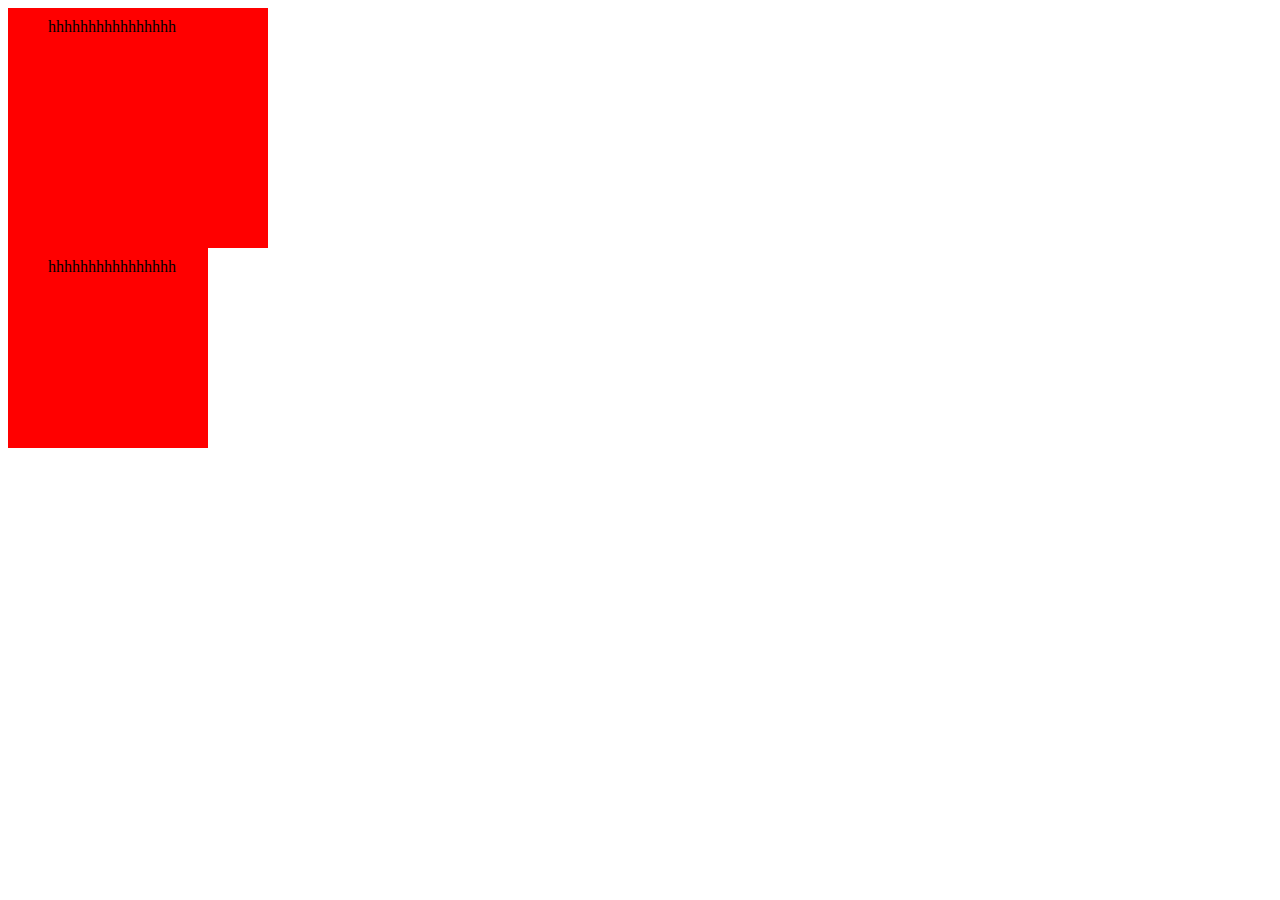
<file: 盒模型.html>
<!DOCTYPE html>
<html lang="en">
<head>
    <meta charset="UTF-8">
    <meta name="viewport" content="width=device-width, initial-scale=1.0">
    <meta http-equiv="X-UA-Compatible" content="ie=edge">
    <title>Document</title>
    <style>
    #div1{
        height: 200px;
        width: 200px;
        background: red ;
        padding: 10px 20px 30px 40px;
    }
    #div2{
        height: 200px;
        width: 200px;
        background: red ;
        padding: 10px 20px 30px 40px;
        box-sizing: border-box;
    }
    </style>
</head>
<body>
    <div id="div1">
        hhhhhhhhhhhhhhhh
    </div>
    <div id="div2" >
        hhhhhhhhhhhhhhhh
    </div>
</body>
</html>
</file>
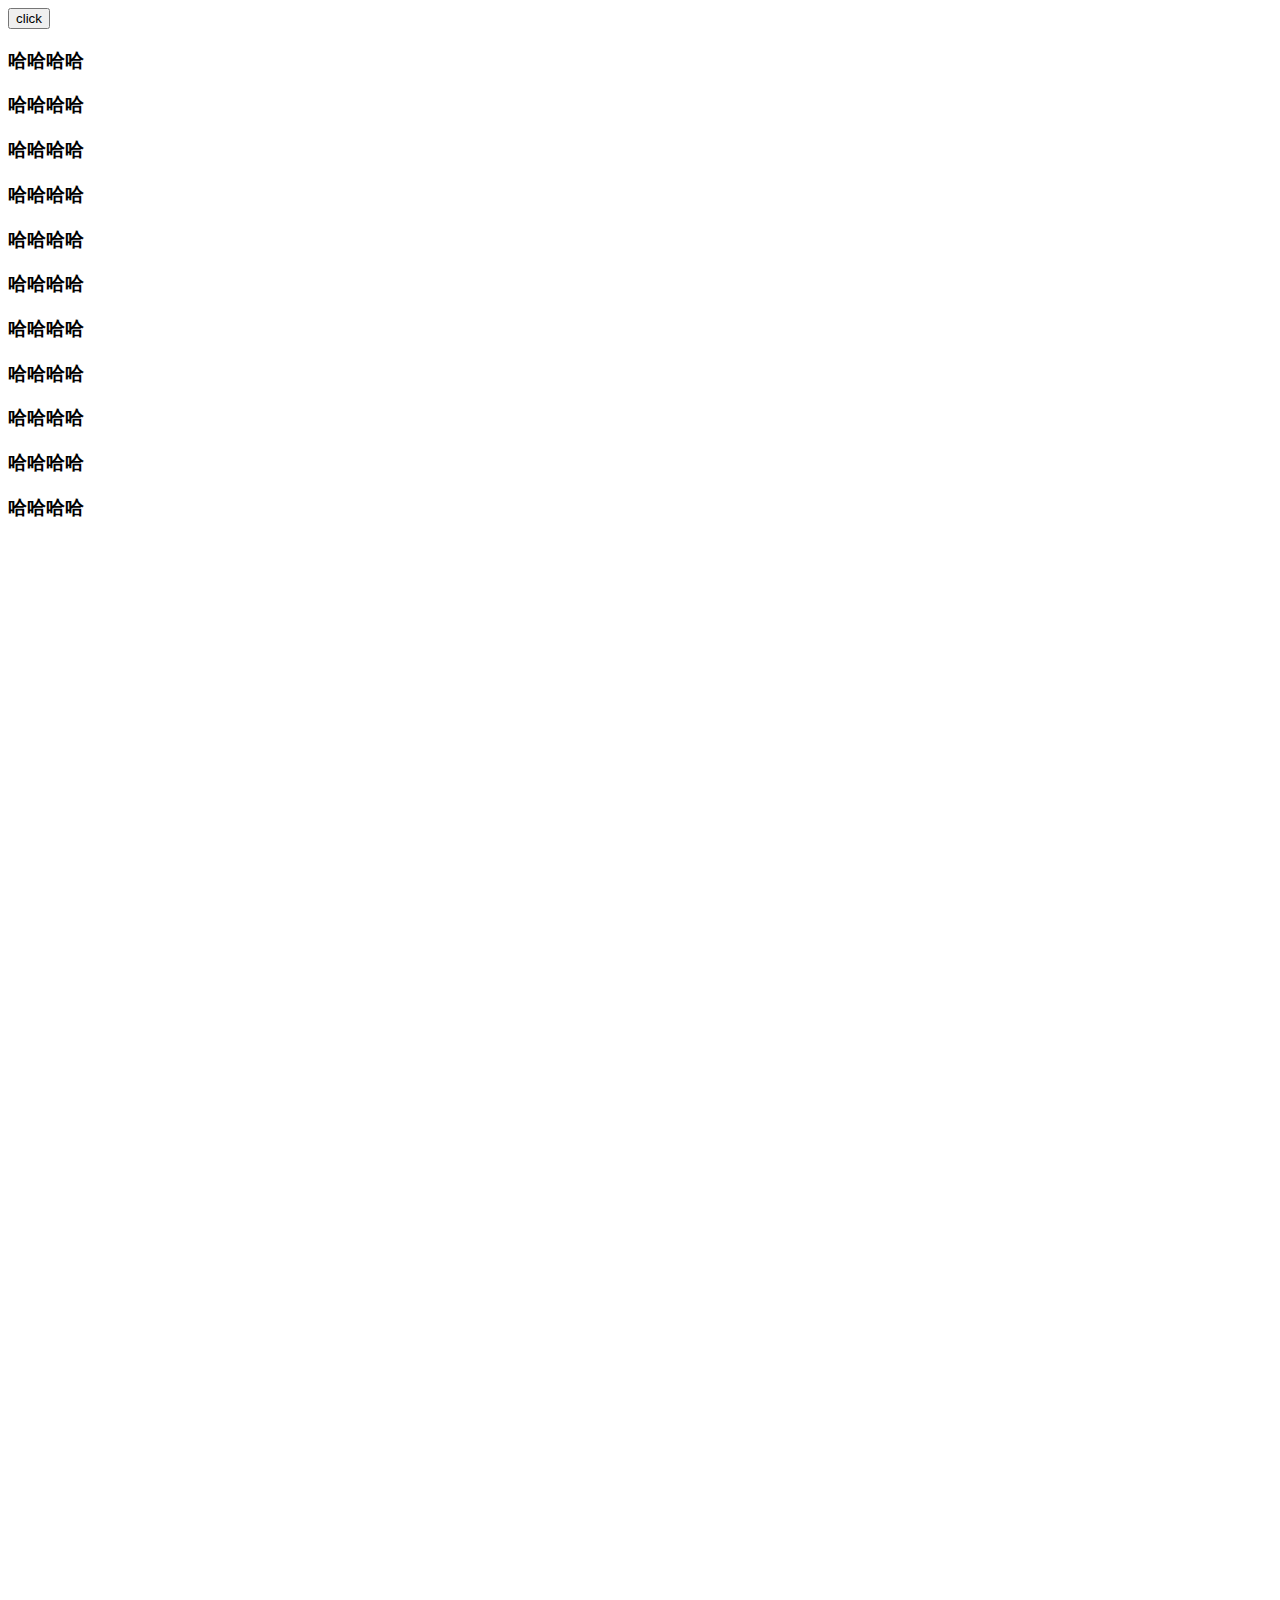
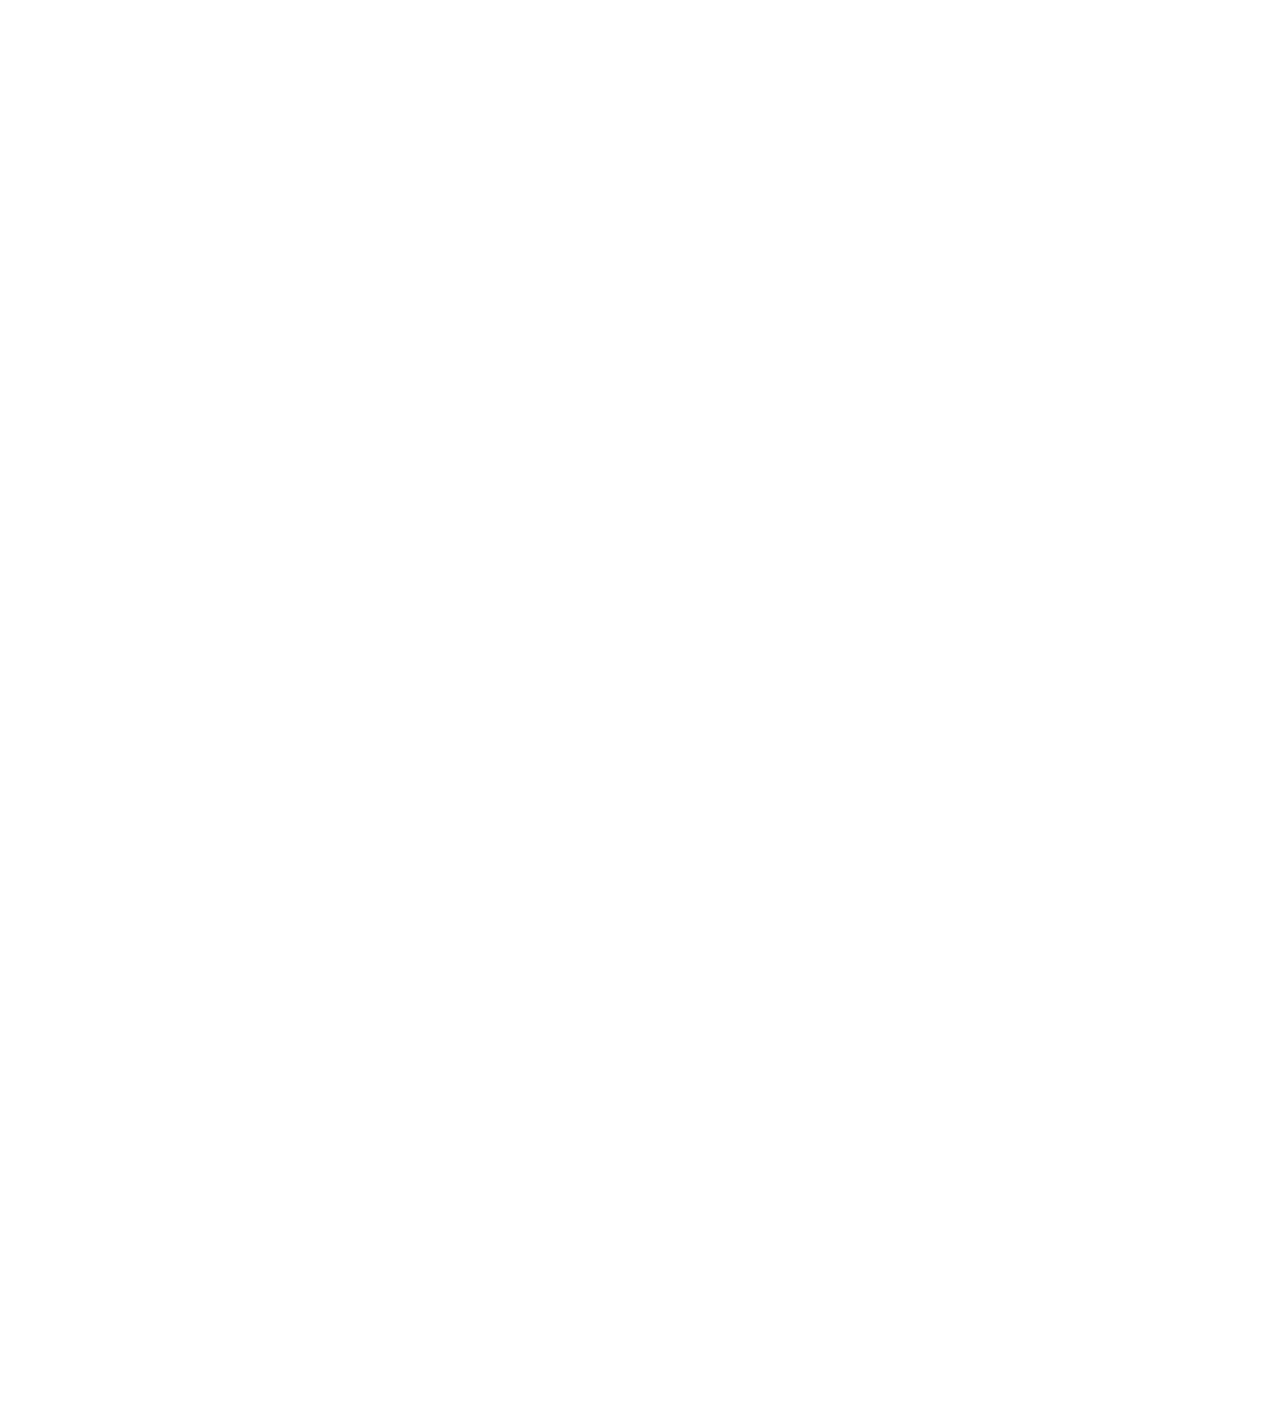
<file: js/window.html>
<!DOCTYPE html>
<html lang="en">
<head>
    <meta charset="UTF-8">
    <meta name="viewport" content="width=device-width, initial-scale=1.0">
    <meta http-equiv="X-UA-Compatible" content="ie=edge">
    <title>Document</title>
</head>
<body style="height: 3000px;">
    <button id="btn">click</button>
    <h3> 哈哈哈哈</h3>
    <h3> 哈哈哈哈</h3>
    <h3> 哈哈哈哈</h3>
    <h3> 哈哈哈哈</h3>
    <h3> 哈哈哈哈</h3>
    <h3> 哈哈哈哈</h3>
    <h3> 哈哈哈哈</h3>
    <h3> 哈哈哈哈</h3>
    <h3> 哈哈哈哈</h3>
    <h3> 哈哈哈哈</h3>
    <h3> 哈哈哈哈</h3>
    <script>
    
    
    var oBtn = document.getElementById ("btn");
    oBtn.onclick = function(){
        var x = 0;
        var timer = setInterval(function(){
            if (x = 500){
                clearInterval(timer);
            }
            x += 20
            window.scrollTo(0,x);
        }, 100)
    }
    
    
    
    
    
    
    
    </script>
</body>
</html>
</file>
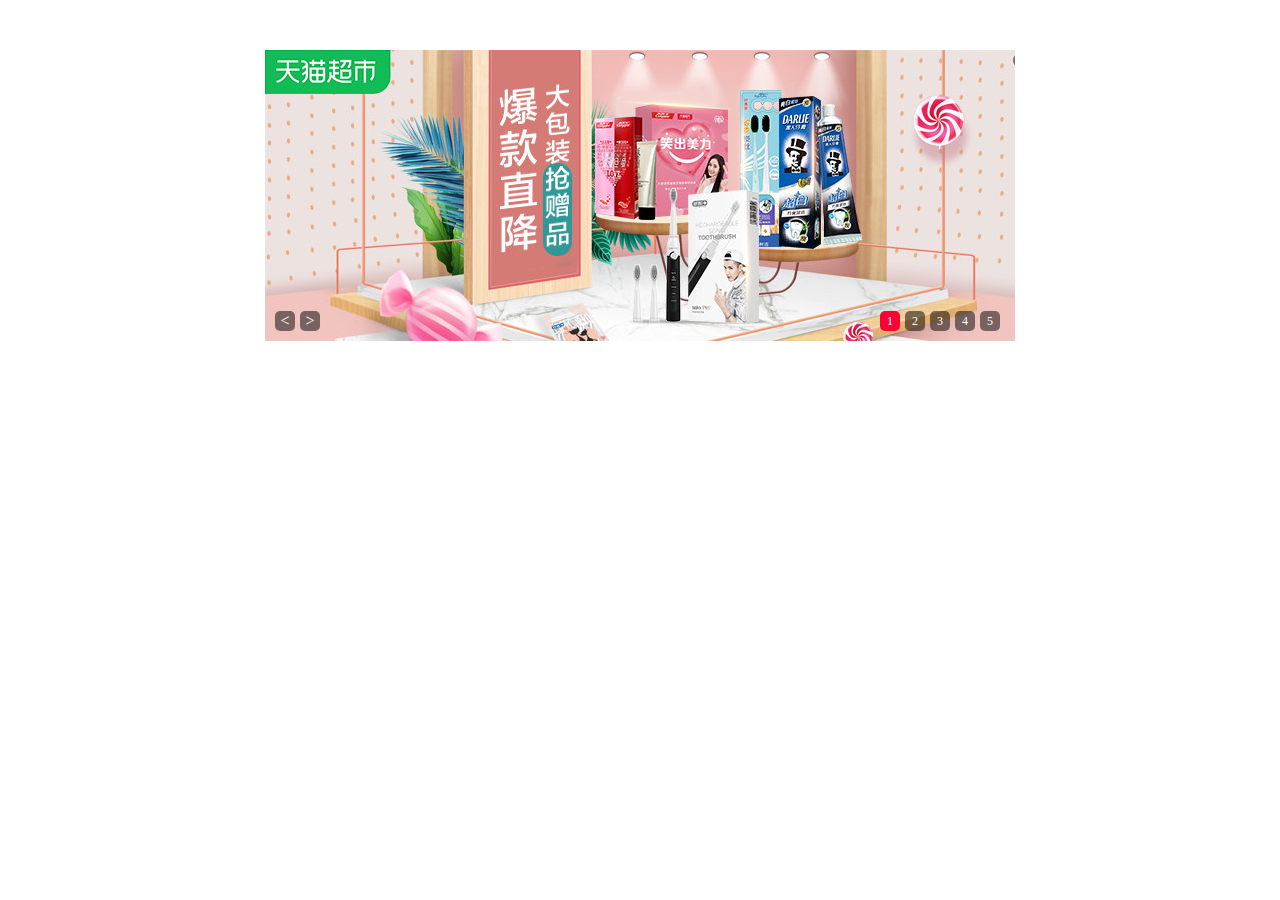
<file: js/轮播图1.html>
<!DOCTYPE html>
<html lang="en">

<head>
    <meta charset="UTF-8">
    <meta name="viewport" content="width=device-width, initial-scale=1.0">
    <meta http-equiv="X-UA-Compatible" content="ie=edge">
    <title>Document</title>
    <style>
        * {
            margin: 0;
            padding: 0;
        }

        ul {
            list-style: none;
        }

        #container {
            width: 750px;
            margin: 50px auto;
            position: relative;
            background: red;
        }

        .img-box li {
            display: none;
        }

        .img-box img {
            display: block;
        }

        .img-box .selected {
            display: block;
        }

        .btn-box {
            position: absolute;
            right: 10px;
            bottom: 10px;
        }

        .btn-box li {
            float: left;
            width: 20px;
            height: 20px;
            background: rgba(0, 0, 0, 0.5);
            color: #fff;
            margin-right: 5px;
            text-align: center;
            line-height: 20px;
            border-radius: 5px;
            font-size: 12px;
            cursor: pointer;
        }

        .btn-box .active {
            background: #ff0036;
        }

        .arrow-box {
            position: absolute;
            left: 10px;
            bottom: 10px;
        }

        .arrow-box li {
            width: 20px;
            height: 20px;
            float: left;
            background: rgba(0, 0, 0, 0.5);
            color: #fff;
            text-align: center;
            line-height: 20px;
            margin-right: 5px;
            border-radius: 5px;
            cursor: pointer;
        }
    </style>
</head>

<body>
    <div id="container">
        <ul class="img-box">
            <li class="selected">
                <img src="../js/img/1.jpg" alt="">
            </li>
            <li>
                <img src="../js/img/2.jpg" alt="">
            </li>
            <li>
                <img src="../js/img/3.jpg" alt="">
            </li>
            <li>
                <img src="../js/img/4.jpg" alt="">
            </li>
            <li>
                <img src="../js/img/5.jpg" alt="">
            </li>

        </ul>
        <ul class="btn-box">
            <li class="active">1</li>
            <li>2</li>
            <li>3</li>
            <li>4</li>
            <li>5</li>
        </ul>
        <ul class="arrow-box">
            <li id="prew-btn">&lt;</li>
            <li id="next-btn">&gt;</li>
        </ul>

    </div>
    <script>
        var container = document.getElementById("container")
        var btnBox = document.getElementsByClassName('btn-box')[0];
        var aBtn = btnBox.getElementsByTagName('li');
        var imgBox = document.getElementsByClassName('img-box')[0];
        var aImg = imgBox.getElementsByTagName('li');
        var oNext = document.getElementById('next-btn');
        var oPrew = document.getElementById("prew-btn");
        var iNow = 0;


        for (var i = 0; i < aBtn.length; i++) {
            aBtn[i].index = i;
            aBtn[i].onclick = function () {
                change(this.index);
                iNow = this.index;
            }
        }
        oNext.onclick = function () {
            iNow++;
            if (iNow > aBtn.length - 1) {
                iNow = 0;
            }
            change(iNow);
        }
        oPrew.onclick = function () {
            iNow--;
            if (iNow < 0) {
                iNow = aBtn.length - 1
            }
            change(iNow);
        }

        function change(inx) {
            for (var i = 0; i < aBtn.length; i++) {
                aBtn[i].className = "";
                aImg[i].className = "";
            }
            aBtn[iNow].className = "active";
            aImg[iNow].className = "selected";
        }
        var timer = setInterval(function () {
            oNext.onclick()
        }, 1000)
        container.onmouseover = function () {
            clearInterval(timer);
        }
        container.onmouseout = function () {
            timer = setInterval(function () {
                oNext.onclick()
            }, 1000)
        }




    </script>

</body>

</html>
</file>
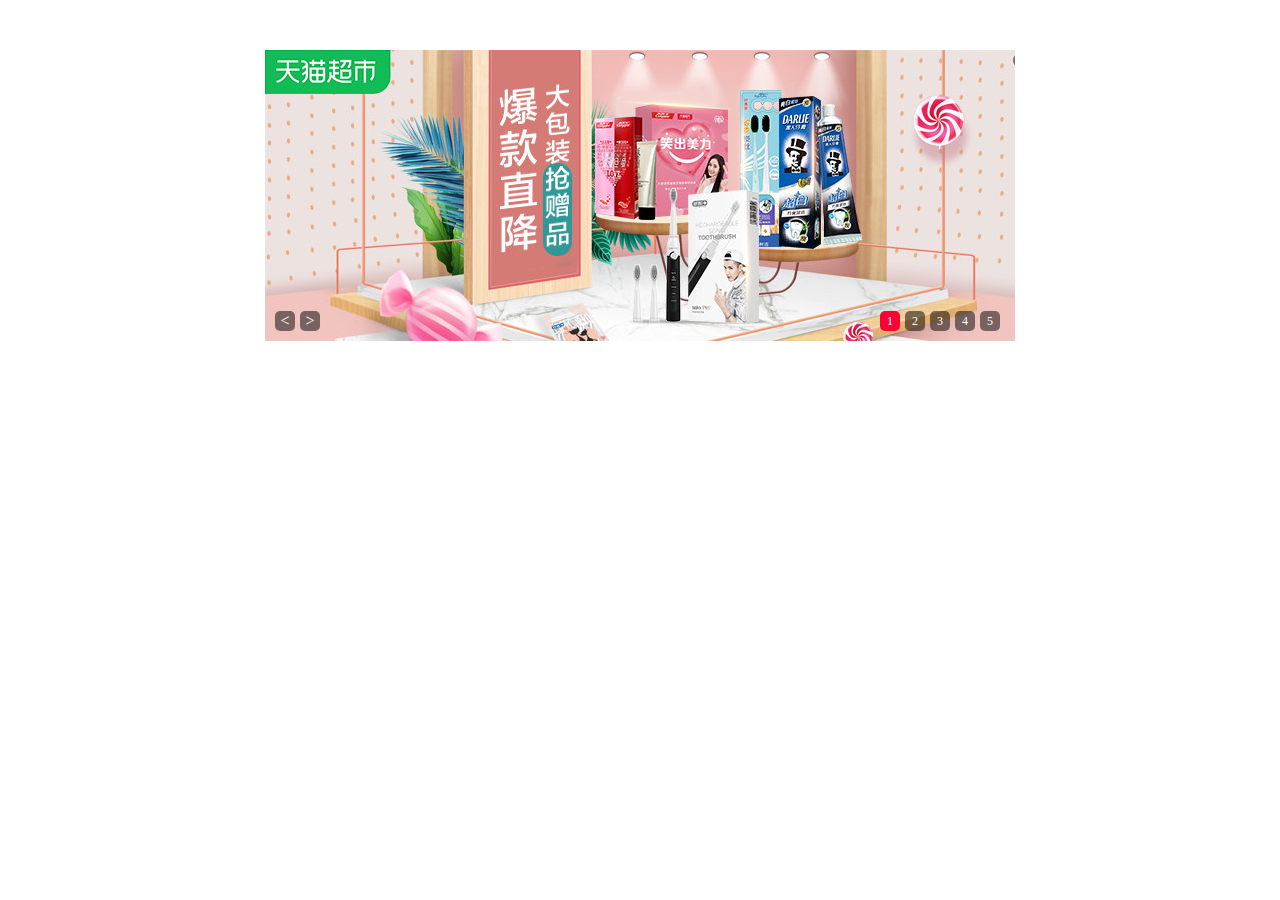
<file: js/轮播图2.html>
<!DOCTYPE html>
<html lang="en">

<head>
    <meta charset="UTF-8">
    <meta name="viewport" content="width=device-width, initial-scale=1.0">
    <meta http-equiv="X-UA-Compatible" content="ie=edge">
    <title>Document</title>
    <style>
        * {
            margin: 0;
            padding: 0;
        }

        ul {
            list-style: none;
        }

        #container {
            width: 750px;
            margin: 50px auto;
            position: relative;
            height: 291px;
            overflow: hidden;
        }

        .img-box {
            width: 4000px;
            transition: left 1s linear;
            position: absolute;
            left: 0px;
            top: 0px;
        }

        .img-box li {
            float: left;
            width: 750px;
        }

        .img-box img {
            display: block;
        }

        .img-box .selected {
            display: block;
        }

        .btn-box {
            position: absolute;
            right: 10px;
            bottom: 10px;
        }

        .btn-box li {
            float: left;
            width: 20px;
            height: 20px;
            background: rgba(0, 0, 0, 0.5);
            color: #fff;
            margin-right: 5px;
            text-align: center;
            line-height: 20px;
            border-radius: 5px;
            font-size: 12px;
            cursor: pointer;
        }

        .btn-box .active {
            background: #ff0036;
        }

        .arrow-box {
            position: absolute;
            left: 10px;
            bottom: 10px;
        }

        .arrow-box li {
            width: 20px;
            height: 20px;
            float: left;
            background: rgba(0, 0, 0, 0.5);
            color: #fff;
            text-align: center;
            line-height: 20px;
            margin-right: 5px;
            border-radius: 5px;
            cursor: pointer;
        }

        .btn-box .active {
            background: #ff0036;
        }
    </style>

</head>

<body>
    <div id="container">
        <ul class="img-box">
            <li class="selected">
                <img src="../js/img/1.jpg" alt="">
            </li>
            <li>
                <img src="../js/img/2.jpg" alt="">
            </li>
            <li>
                <img src="../js/img/3.jpg" alt="">
            </li>
            <li>
                <img src="../js/img/4.jpg" alt="">
            </li>
            <li>
                <img src="../js/img/5.jpg" alt="">
            </li>

        </ul>
        <ul class="btn-box">
            <li class="active">1</li>
            <li>2</li>
            <li>3</li>
            <li>4</li>
            <li>5</li>
        </ul>
        <ul class="arrow-box">
            <li id="prew-btn">&lt;</li>
            <li id="next-btn">&gt;</li>
        </ul>

    </div>
    <script>
        var container = document.getElementById("container")
        var btnBox = document.getElementsByClassName('btn-box')[0];
        var aBtn = btnBox.getElementsByTagName('li');
        var imgBox = document.getElementsByClassName('img-box')[0];
        var aImg = imgBox.getElementsByTagName('li');
        var oNext = document.getElementById('next-btn');
        var oPrew = document.getElementById("prew-btn");
        var iNow = 0;




        for (var i = 0; i < aBtn.length; i++) {
            aBtn[i].index = i;
            aBtn[i].onclick = function () {
                for (var j = 0; j < aBtn.length; j++) {
                    aBtn[j].className = "";j
                }

                this.className = "active";
                imgBox.style.left = -this.index * 750 + "px";
            }
        }
        oNext.onclick = function(){
            iNow++;
            if (iNow > aBtn.length - 1) {
                iNow = 0;
            }
            for (var j = 0; j < aBtn.length; j++) {
                    aBtn[j].className = "";j
                }
            aBtn[iNow].className = "active";
            imgBox.style.left = -iNow * 750 + "px";
        }
        oPrew.onclick = function (){
            iNow--;
            if (iNow < 0) {
                iNow = aBtn.length - 1
            }
            for (var j = 0; j < aBtn.length; j++) {
                    aBtn[j].className = "";j
                }
            aBtn[iNow].className = "active";
            imgBox.style.left = -iNow * 750 + "px";
        }
        // var timer = setInterval(function () {
        //     oNext.onclick()
        // }, 1000)
        // container.onmouseover = function () {
        //     clearInterval(timer);
        // }
        // container.onmouseout = function () {
        //     timer = setInterval(function () {
        //         oNext.onclick()
        //     }, 1000)
        // }








    </script>
</body>

</html>
</file>
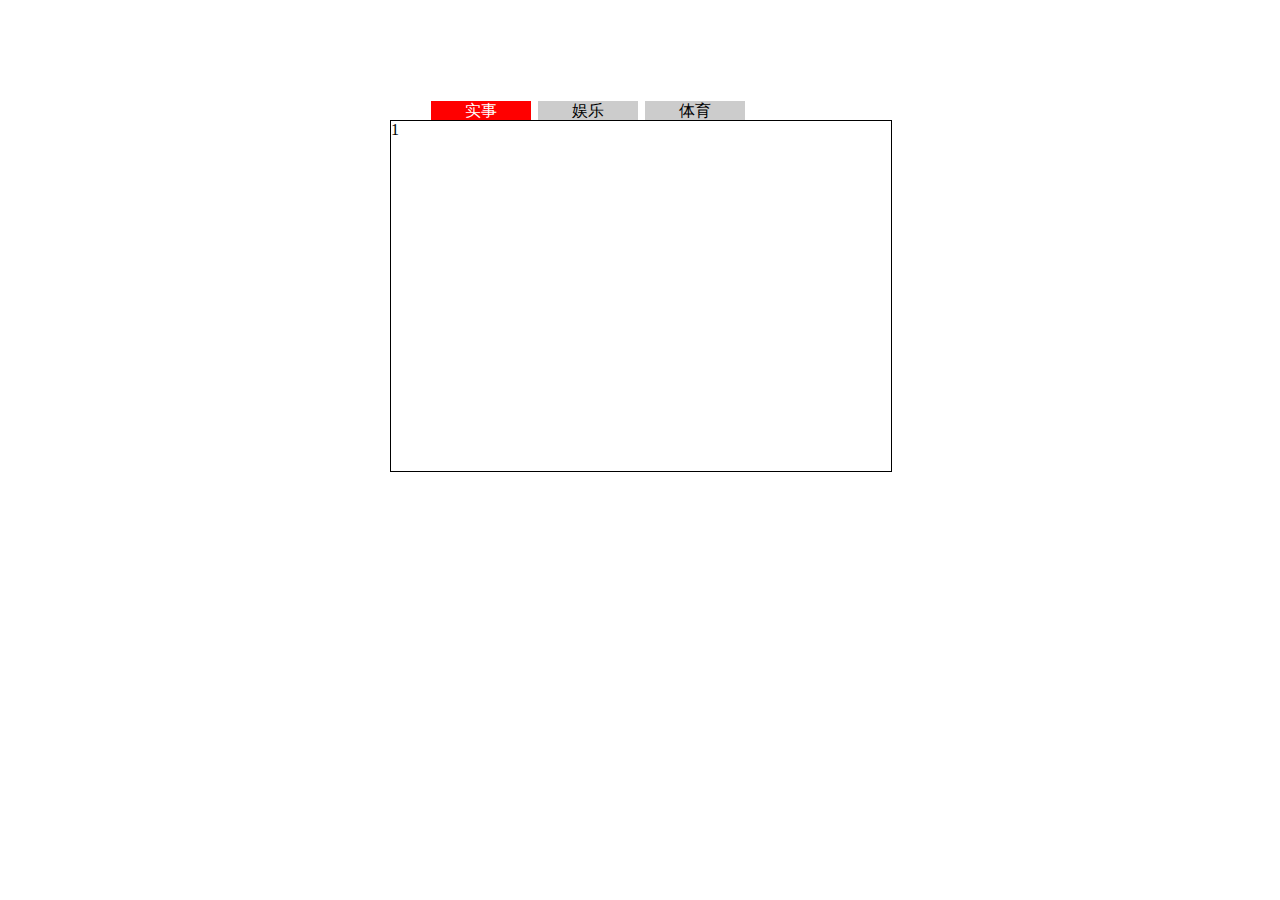
<file: js/选项卡.html>
<!DOCTYPE html>
<html lang="en">

<head>
    <meta charset="UTF-8">
    <meta name="viewport" content="width=device-width, initial-scale=1.0">
    <meta http-equiv="X-UA-Compatible" content="ie=edge">
    <title>Document</title>
    <style>
        #wrapper {
            width: 500px;
            margin: 100px auto;
        }

        #header {
            line-height: 20px;
            width: 500px;
            list-style: none;
            text-align: center;
            height: 20px;
            margin: 0;
            overflow: hidden;
        }

        #header li {
            float: left;
            width: 100px;
            height: 20px;
            background-color: #ccc;
            border: 1px solid #ffff;
            margin-right: 5px;
        }

        #header .content {
            background-color: red;
            color: #ffff;
        }

        #footer div {
            width: 500px;
            height: 350px;
            border: 1px solid #000000;
            padding: 0;
            margin-top: 0;
            display: none;
        }

        #footer .footer-body {
            display: block;
        }
    </style>
</head>

<body>
    <div id="wrapper">
        
        <ul id="header">
            <li class="content">实事</li>
            <li>娱乐</li>
            <li>体育</li>
        </ul>
        <div id="footer">
            <div class="footer-body">1</div>
            <div>2</div>
            <div>3</div>
        </div>
    </div>
    <script>

        var oheader = document.getElementById("header");
        var aLi = oheader.getElementsByTagName("li");
        var ofooter = document.getElementById("footer");
        var aDiv = ofooter.getElementsByTagName("div");
        for (var i = 0; i < aLi.length; i++) {
            aLi[i].index = i;
            aLi[i].onclick = function () {
                for (var j = 0; j < aLi.length; j++) {
                    aLi[j].className = "";
                    aDiv[j].className = "";
                }
                this.className = "content";
                aDiv[this.index].className = "footer-body";
            }
        }





    </script>
</body>

</html>
</file>
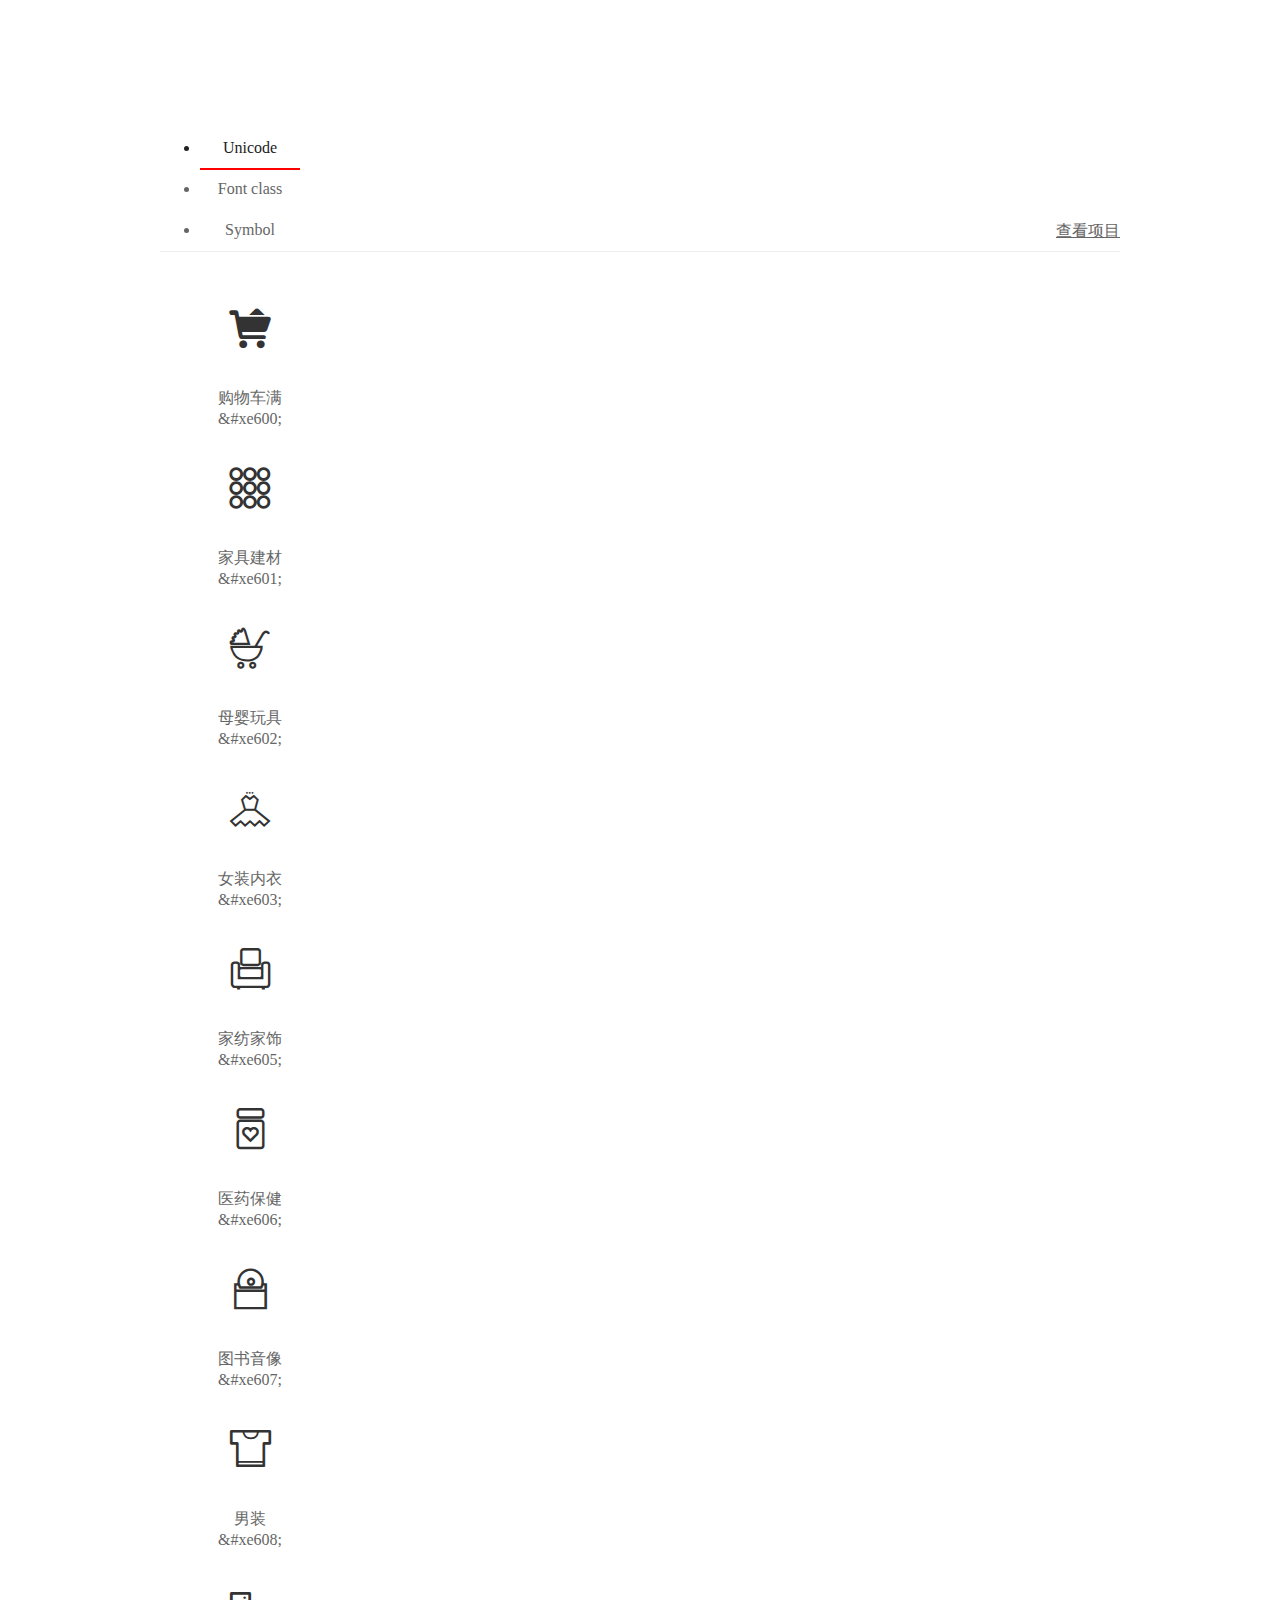
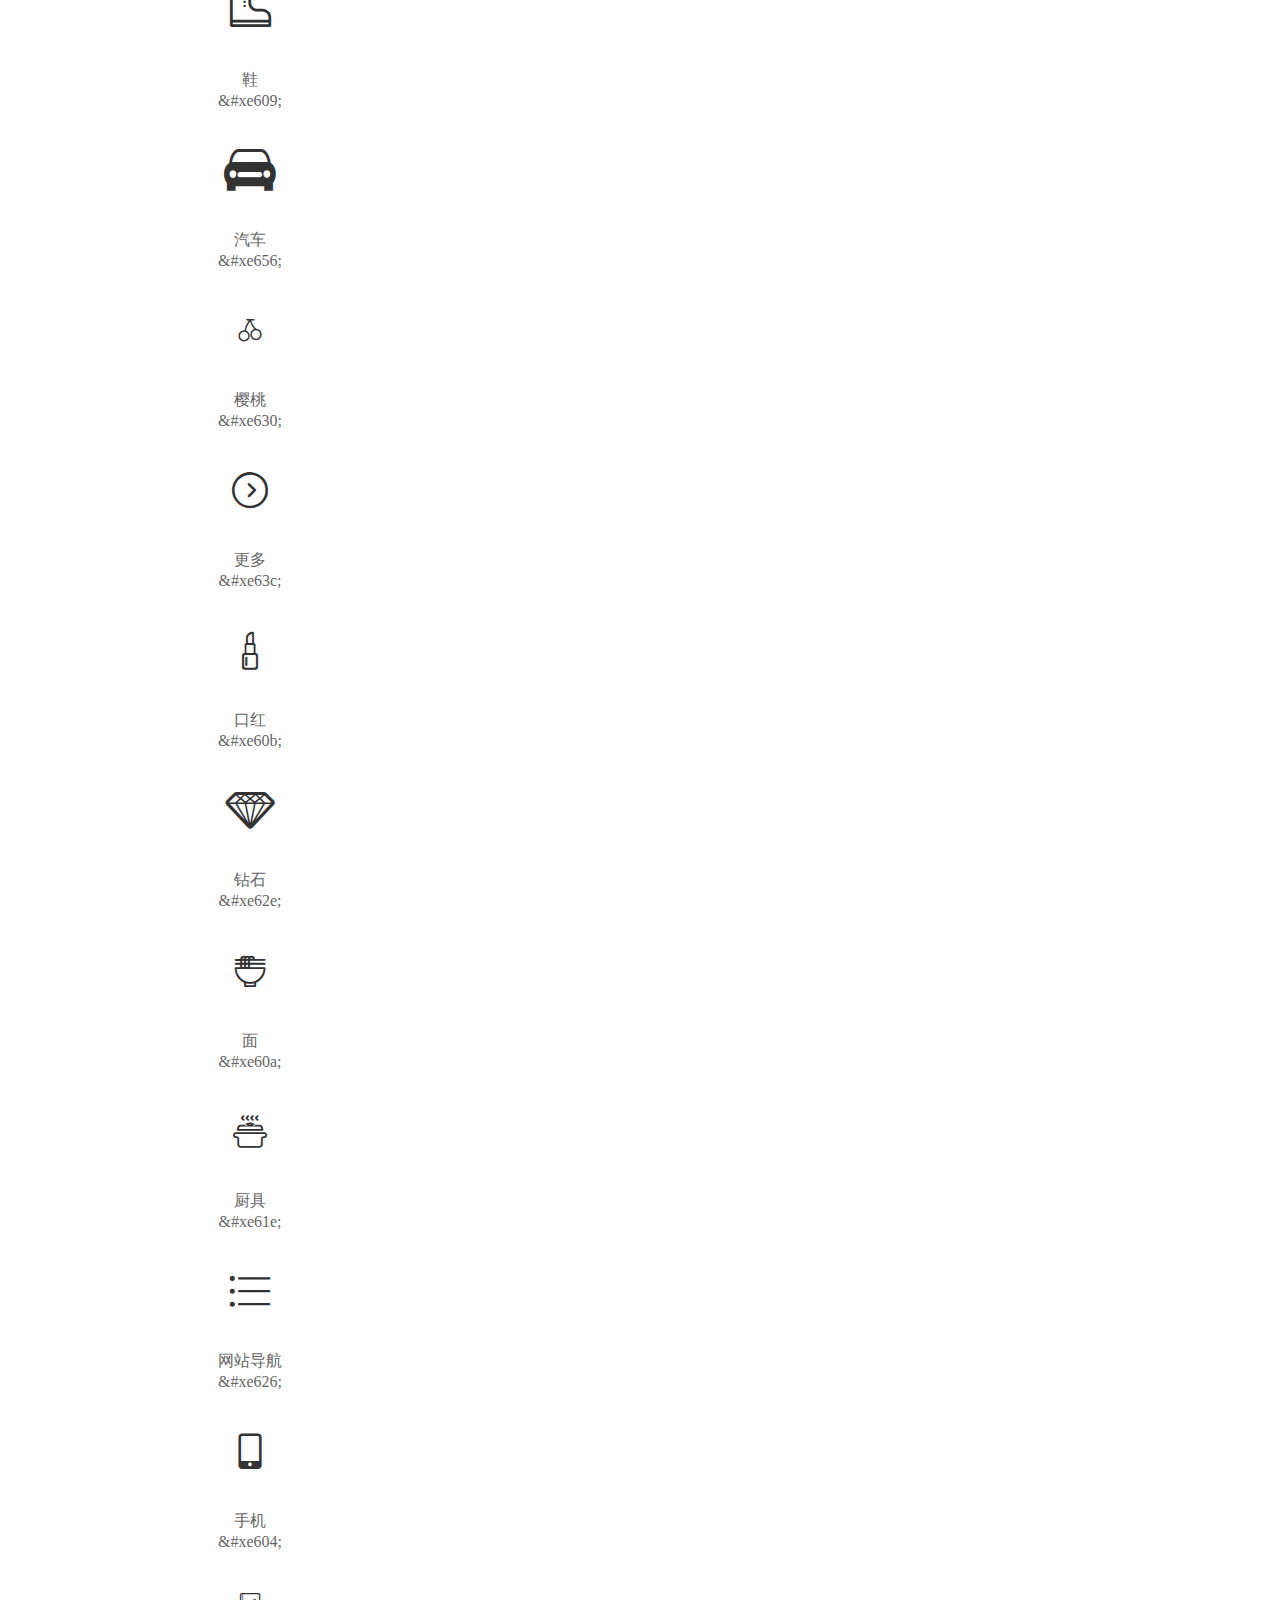
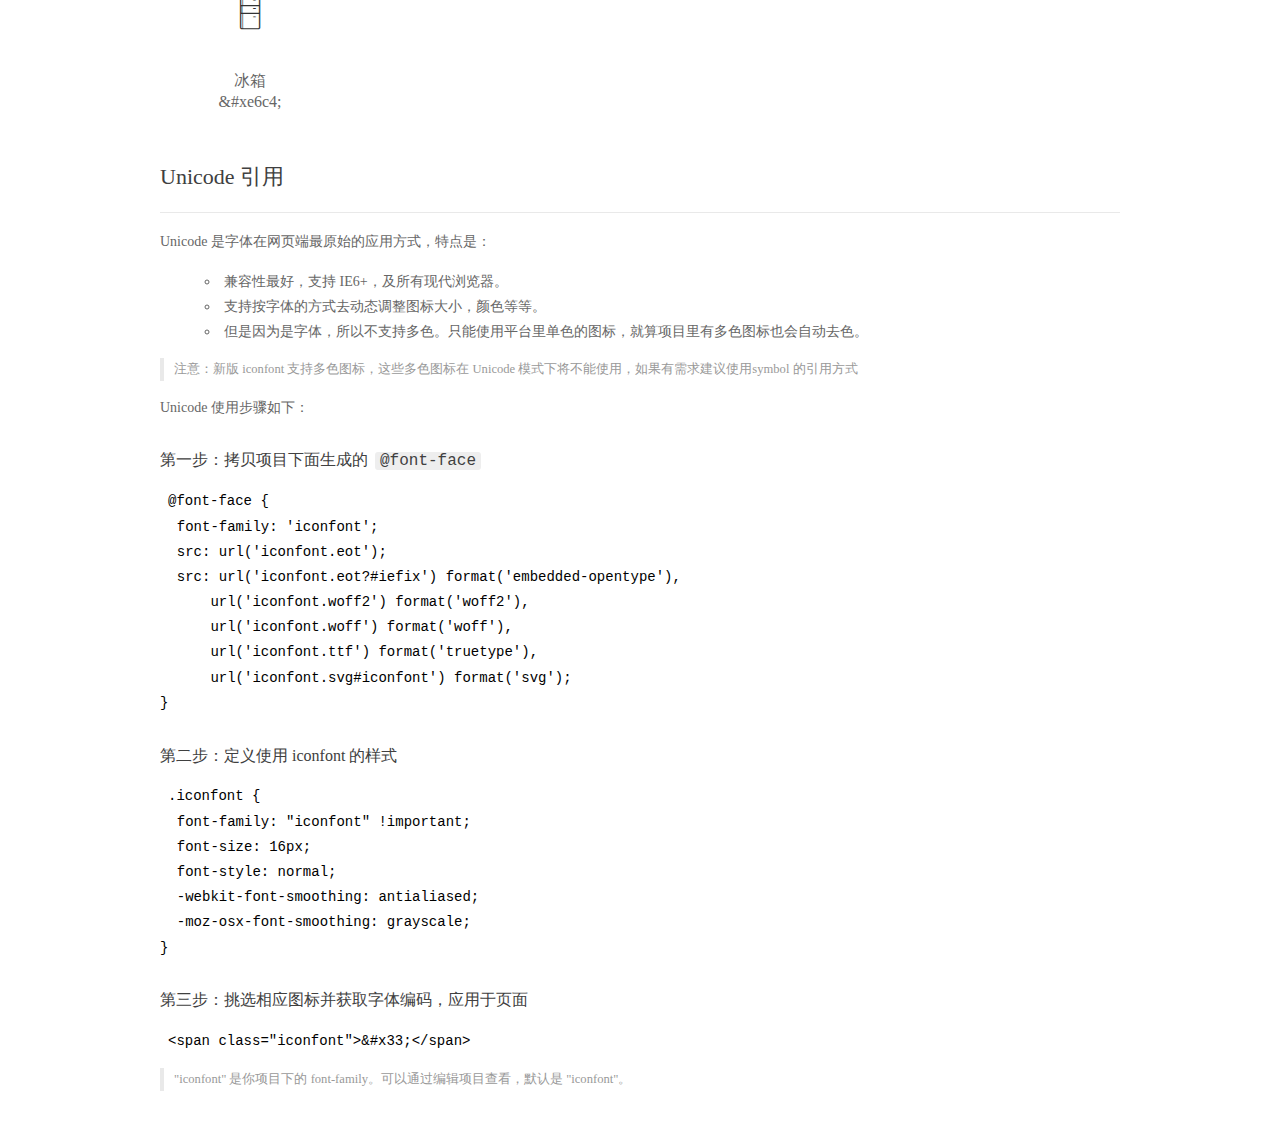
<file: 天猫/font/demo_index.html>
<!DOCTYPE html>
<html>
<head>
  <meta charset="utf-8"/>
  <title>IconFont Demo</title>
  <link rel="shortcut icon" href="https://gtms04.alicdn.com/tps/i4/TB1_oz6GVXXXXaFXpXXJDFnIXXX-64-64.ico" type="image/x-icon"/>
  <link rel="stylesheet" href="https://g.alicdn.com/thx/cube/1.3.2/cube.min.css">
  <link rel="stylesheet" href="demo.css">
  <link rel="stylesheet" href="iconfont.css">
  <script src="iconfont.js"></script>
  <!-- jQuery -->
  <script src="https://a1.alicdn.com/oss/uploads/2018/12/26/7bfddb60-08e8-11e9-9b04-53e73bb6408b.js"></script>
  <!-- 代码高亮 -->
  <script src="https://a1.alicdn.com/oss/uploads/2018/12/26/a3f714d0-08e6-11e9-8a15-ebf944d7534c.js"></script>
</head>
<body>
  <div class="main">
    <h1 class="logo"><a href="https://www.iconfont.cn/" title="iconfont 首页" target="_blank">&#xe86b;</a></h1>
    <div class="nav-tabs">
      <ul id="tabs" class="dib-box">
        <li class="dib active"><span>Unicode</span></li>
        <li class="dib"><span>Font class</span></li>
        <li class="dib"><span>Symbol</span></li>
      </ul>
      
      <a href="https://www.iconfont.cn/manage/index?manage_type=myprojects&projectId=1599052" target="_blank" class="nav-more">查看项目</a>
      
    </div>
    <div class="tab-container">
      <div class="content unicode" style="display: block;">
          <ul class="icon_lists dib-box">
          
            <li class="dib">
              <span class="icon iconfont">&#xe600;</span>
                <div class="name">购物车满</div>
                <div class="code-name">&amp;#xe600;</div>
              </li>
          
            <li class="dib">
              <span class="icon iconfont">&#xe601;</span>
                <div class="name">家具建材</div>
                <div class="code-name">&amp;#xe601;</div>
              </li>
          
            <li class="dib">
              <span class="icon iconfont">&#xe602;</span>
                <div class="name">母婴玩具</div>
                <div class="code-name">&amp;#xe602;</div>
              </li>
          
            <li class="dib">
              <span class="icon iconfont">&#xe603;</span>
                <div class="name">女装内衣</div>
                <div class="code-name">&amp;#xe603;</div>
              </li>
          
            <li class="dib">
              <span class="icon iconfont">&#xe605;</span>
                <div class="name">家纺家饰</div>
                <div class="code-name">&amp;#xe605;</div>
              </li>
          
            <li class="dib">
              <span class="icon iconfont">&#xe606;</span>
                <div class="name">医药保健</div>
                <div class="code-name">&amp;#xe606;</div>
              </li>
          
            <li class="dib">
              <span class="icon iconfont">&#xe607;</span>
                <div class="name">图书音像</div>
                <div class="code-name">&amp;#xe607;</div>
              </li>
          
            <li class="dib">
              <span class="icon iconfont">&#xe608;</span>
                <div class="name">男装</div>
                <div class="code-name">&amp;#xe608;</div>
              </li>
          
            <li class="dib">
              <span class="icon iconfont">&#xe609;</span>
                <div class="name">鞋</div>
                <div class="code-name">&amp;#xe609;</div>
              </li>
          
            <li class="dib">
              <span class="icon iconfont">&#xe656;</span>
                <div class="name">汽车</div>
                <div class="code-name">&amp;#xe656;</div>
              </li>
          
            <li class="dib">
              <span class="icon iconfont">&#xe630;</span>
                <div class="name">樱桃</div>
                <div class="code-name">&amp;#xe630;</div>
              </li>
          
            <li class="dib">
              <span class="icon iconfont">&#xe63c;</span>
                <div class="name">更多</div>
                <div class="code-name">&amp;#xe63c;</div>
              </li>
          
            <li class="dib">
              <span class="icon iconfont">&#xe60b;</span>
                <div class="name">口红</div>
                <div class="code-name">&amp;#xe60b;</div>
              </li>
          
            <li class="dib">
              <span class="icon iconfont">&#xe62e;</span>
                <div class="name">钻石</div>
                <div class="code-name">&amp;#xe62e;</div>
              </li>
          
            <li class="dib">
              <span class="icon iconfont">&#xe60a;</span>
                <div class="name">面</div>
                <div class="code-name">&amp;#xe60a;</div>
              </li>
          
            <li class="dib">
              <span class="icon iconfont">&#xe61e;</span>
                <div class="name">厨具</div>
                <div class="code-name">&amp;#xe61e;</div>
              </li>
          
            <li class="dib">
              <span class="icon iconfont">&#xe626;</span>
                <div class="name">网站导航</div>
                <div class="code-name">&amp;#xe626;</div>
              </li>
          
            <li class="dib">
              <span class="icon iconfont">&#xe604;</span>
                <div class="name">手机</div>
                <div class="code-name">&amp;#xe604;</div>
              </li>
          
            <li class="dib">
              <span class="icon iconfont">&#xe6c4;</span>
                <div class="name">冰箱</div>
                <div class="code-name">&amp;#xe6c4;</div>
              </li>
          
          </ul>
          <div class="article markdown">
          <h2 id="unicode-">Unicode 引用</h2>
          <hr>

          <p>Unicode 是字体在网页端最原始的应用方式，特点是：</p>
          <ul>
            <li>兼容性最好，支持 IE6+，及所有现代浏览器。</li>
            <li>支持按字体的方式去动态调整图标大小，颜色等等。</li>
            <li>但是因为是字体，所以不支持多色。只能使用平台里单色的图标，就算项目里有多色图标也会自动去色。</li>
          </ul>
          <blockquote>
            <p>注意：新版 iconfont 支持多色图标，这些多色图标在 Unicode 模式下将不能使用，如果有需求建议使用symbol 的引用方式</p>
          </blockquote>
          <p>Unicode 使用步骤如下：</p>
          <h3 id="-font-face">第一步：拷贝项目下面生成的 <code>@font-face</code></h3>
<pre><code class="language-css"
>@font-face {
  font-family: 'iconfont';
  src: url('iconfont.eot');
  src: url('iconfont.eot?#iefix') format('embedded-opentype'),
      url('iconfont.woff2') format('woff2'),
      url('iconfont.woff') format('woff'),
      url('iconfont.ttf') format('truetype'),
      url('iconfont.svg#iconfont') format('svg');
}
</code></pre>
          <h3 id="-iconfont-">第二步：定义使用 iconfont 的样式</h3>
<pre><code class="language-css"
>.iconfont {
  font-family: "iconfont" !important;
  font-size: 16px;
  font-style: normal;
  -webkit-font-smoothing: antialiased;
  -moz-osx-font-smoothing: grayscale;
}
</code></pre>
          <h3 id="-">第三步：挑选相应图标并获取字体编码，应用于页面</h3>
<pre>
<code class="language-html"
>&lt;span class="iconfont"&gt;&amp;#x33;&lt;/span&gt;
</code></pre>
          <blockquote>
            <p>"iconfont" 是你项目下的 font-family。可以通过编辑项目查看，默认是 "iconfont"。</p>
          </blockquote>
          </div>
      </div>
      <div class="content font-class">
        <ul class="icon_lists dib-box">
          
          <li class="dib">
            <span class="icon iconfont icon-gouwucheman"></span>
            <div class="name">
              购物车满
            </div>
            <div class="code-name">.icon-gouwucheman
            </div>
          </li>
          
          <li class="dib">
            <span class="icon iconfont icon-jiajujiancai"></span>
            <div class="name">
              家具建材
            </div>
            <div class="code-name">.icon-jiajujiancai
            </div>
          </li>
          
          <li class="dib">
            <span class="icon iconfont icon-muyingwanju"></span>
            <div class="name">
              母婴玩具
            </div>
            <div class="code-name">.icon-muyingwanju
            </div>
          </li>
          
          <li class="dib">
            <span class="icon iconfont icon-nvzhuangneiyi"></span>
            <div class="name">
              女装内衣
            </div>
            <div class="code-name">.icon-nvzhuangneiyi
            </div>
          </li>
          
          <li class="dib">
            <span class="icon iconfont icon-jiafangjiashi"></span>
            <div class="name">
              家纺家饰
            </div>
            <div class="code-name">.icon-jiafangjiashi
            </div>
          </li>
          
          <li class="dib">
            <span class="icon iconfont icon-yiyaobaojian"></span>
            <div class="name">
              医药保健
            </div>
            <div class="code-name">.icon-yiyaobaojian
            </div>
          </li>
          
          <li class="dib">
            <span class="icon iconfont icon-tushuyinxiang"></span>
            <div class="name">
              图书音像
            </div>
            <div class="code-name">.icon-tushuyinxiang
            </div>
          </li>
          
          <li class="dib">
            <span class="icon iconfont icon-nanzhuang"></span>
            <div class="name">
              男装
            </div>
            <div class="code-name">.icon-nanzhuang
            </div>
          </li>
          
          <li class="dib">
            <span class="icon iconfont icon-xie"></span>
            <div class="name">
              鞋
            </div>
            <div class="code-name">.icon-xie
            </div>
          </li>
          
          <li class="dib">
            <span class="icon iconfont icon-qiche"></span>
            <div class="name">
              汽车
            </div>
            <div class="code-name">.icon-qiche
            </div>
          </li>
          
          <li class="dib">
            <span class="icon iconfont icon-yingtao"></span>
            <div class="name">
              樱桃
            </div>
            <div class="code-name">.icon-yingtao
            </div>
          </li>
          
          <li class="dib">
            <span class="icon iconfont icon-gengduo"></span>
            <div class="name">
              更多
            </div>
            <div class="code-name">.icon-gengduo
            </div>
          </li>
          
          <li class="dib">
            <span class="icon iconfont icon-kouhong"></span>
            <div class="name">
              口红
            </div>
            <div class="code-name">.icon-kouhong
            </div>
          </li>
          
          <li class="dib">
            <span class="icon iconfont icon-zuanshi"></span>
            <div class="name">
              钻石
            </div>
            <div class="code-name">.icon-zuanshi
            </div>
          </li>
          
          <li class="dib">
            <span class="icon iconfont icon-mian"></span>
            <div class="name">
              面
            </div>
            <div class="code-name">.icon-mian
            </div>
          </li>
          
          <li class="dib">
            <span class="icon iconfont icon-chuju"></span>
            <div class="name">
              厨具
            </div>
            <div class="code-name">.icon-chuju
            </div>
          </li>
          
          <li class="dib">
            <span class="icon iconfont icon-wangzhandaohang"></span>
            <div class="name">
              网站导航
            </div>
            <div class="code-name">.icon-wangzhandaohang
            </div>
          </li>
          
          <li class="dib">
            <span class="icon iconfont icon-shouji"></span>
            <div class="name">
              手机
            </div>
            <div class="code-name">.icon-shouji
            </div>
          </li>
          
          <li class="dib">
            <span class="icon iconfont icon-bingxiang"></span>
            <div class="name">
              冰箱
            </div>
            <div class="code-name">.icon-bingxiang
            </div>
          </li>
          
        </ul>
        <div class="article markdown">
        <h2 id="font-class-">font-class 引用</h2>
        <hr>

        <p>font-class 是 Unicode 使用方式的一种变种，主要是解决 Unicode 书写不直观，语意不明确的问题。</p>
        <p>与 Unicode 使用方式相比，具有如下特点：</p>
        <ul>
          <li>兼容性良好，支持 IE8+，及所有现代浏览器。</li>
          <li>相比于 Unicode 语意明确，书写更直观。可以很容易分辨这个 icon 是什么。</li>
          <li>因为使用 class 来定义图标，所以当要替换图标时，只需要修改 class 里面的 Unicode 引用。</li>
          <li>不过因为本质上还是使用的字体，所以多色图标还是不支持的。</li>
        </ul>
        <p>使用步骤如下：</p>
        <h3 id="-fontclass-">第一步：引入项目下面生成的 fontclass 代码：</h3>
<pre><code class="language-html">&lt;link rel="stylesheet" href="./iconfont.css"&gt;
</code></pre>
        <h3 id="-">第二步：挑选相应图标并获取类名，应用于页面：</h3>
<pre><code class="language-html">&lt;span class="iconfont icon-xxx"&gt;&lt;/span&gt;
</code></pre>
        <blockquote>
          <p>"
            iconfont" 是你项目下的 font-family。可以通过编辑项目查看，默认是 "iconfont"。</p>
        </blockquote>
      </div>
      </div>
      <div class="content symbol">
          <ul class="icon_lists dib-box">
          
            <li class="dib">
                <svg class="icon svg-icon" aria-hidden="true">
                  <use xlink:href="#icon-gouwucheman"></use>
                </svg>
                <div class="name">购物车满</div>
                <div class="code-name">#icon-gouwucheman</div>
            </li>
          
            <li class="dib">
                <svg class="icon svg-icon" aria-hidden="true">
                  <use xlink:href="#icon-jiajujiancai"></use>
                </svg>
                <div class="name">家具建材</div>
                <div class="code-name">#icon-jiajujiancai</div>
            </li>
          
            <li class="dib">
                <svg class="icon svg-icon" aria-hidden="true">
                  <use xlink:href="#icon-muyingwanju"></use>
                </svg>
                <div class="name">母婴玩具</div>
                <div class="code-name">#icon-muyingwanju</div>
            </li>
          
            <li class="dib">
                <svg class="icon svg-icon" aria-hidden="true">
                  <use xlink:href="#icon-nvzhuangneiyi"></use>
                </svg>
                <div class="name">女装内衣</div>
                <div class="code-name">#icon-nvzhuangneiyi</div>
            </li>
          
            <li class="dib">
                <svg class="icon svg-icon" aria-hidden="true">
                  <use xlink:href="#icon-jiafangjiashi"></use>
                </svg>
                <div class="name">家纺家饰</div>
                <div class="code-name">#icon-jiafangjiashi</div>
            </li>
          
            <li class="dib">
                <svg class="icon svg-icon" aria-hidden="true">
                  <use xlink:href="#icon-yiyaobaojian"></use>
                </svg>
                <div class="name">医药保健</div>
                <div class="code-name">#icon-yiyaobaojian</div>
            </li>
          
            <li class="dib">
                <svg class="icon svg-icon" aria-hidden="true">
                  <use xlink:href="#icon-tushuyinxiang"></use>
                </svg>
                <div class="name">图书音像</div>
                <div class="code-name">#icon-tushuyinxiang</div>
            </li>
          
            <li class="dib">
                <svg class="icon svg-icon" aria-hidden="true">
                  <use xlink:href="#icon-nanzhuang"></use>
                </svg>
                <div class="name">男装</div>
                <div class="code-name">#icon-nanzhuang</div>
            </li>
          
            <li class="dib">
                <svg class="icon svg-icon" aria-hidden="true">
                  <use xlink:href="#icon-xie"></use>
                </svg>
                <div class="name">鞋</div>
                <div class="code-name">#icon-xie</div>
            </li>
          
            <li class="dib">
                <svg class="icon svg-icon" aria-hidden="true">
                  <use xlink:href="#icon-qiche"></use>
                </svg>
                <div class="name">汽车</div>
                <div class="code-name">#icon-qiche</div>
            </li>
          
            <li class="dib">
                <svg class="icon svg-icon" aria-hidden="true">
                  <use xlink:href="#icon-yingtao"></use>
                </svg>
                <div class="name">樱桃</div>
                <div class="code-name">#icon-yingtao</div>
            </li>
          
            <li class="dib">
                <svg class="icon svg-icon" aria-hidden="true">
                  <use xlink:href="#icon-gengduo"></use>
                </svg>
                <div class="name">更多</div>
                <div class="code-name">#icon-gengduo</div>
            </li>
          
            <li class="dib">
                <svg class="icon svg-icon" aria-hidden="true">
                  <use xlink:href="#icon-kouhong"></use>
                </svg>
                <div class="name">口红</div>
                <div class="code-name">#icon-kouhong</div>
            </li>
          
            <li class="dib">
                <svg class="icon svg-icon" aria-hidden="true">
                  <use xlink:href="#icon-zuanshi"></use>
                </svg>
                <div class="name">钻石</div>
                <div class="code-name">#icon-zuanshi</div>
            </li>
          
            <li class="dib">
                <svg class="icon svg-icon" aria-hidden="true">
                  <use xlink:href="#icon-mian"></use>
                </svg>
                <div class="name">面</div>
                <div class="code-name">#icon-mian</div>
            </li>
          
            <li class="dib">
                <svg class="icon svg-icon" aria-hidden="true">
                  <use xlink:href="#icon-chuju"></use>
                </svg>
                <div class="name">厨具</div>
                <div class="code-name">#icon-chuju</div>
            </li>
          
            <li class="dib">
                <svg class="icon svg-icon" aria-hidden="true">
                  <use xlink:href="#icon-wangzhandaohang"></use>
                </svg>
                <div class="name">网站导航</div>
                <div class="code-name">#icon-wangzhandaohang</div>
            </li>
          
            <li class="dib">
                <svg class="icon svg-icon" aria-hidden="true">
                  <use xlink:href="#icon-shouji"></use>
                </svg>
                <div class="name">手机</div>
                <div class="code-name">#icon-shouji</div>
            </li>
          
            <li class="dib">
                <svg class="icon svg-icon" aria-hidden="true">
                  <use xlink:href="#icon-bingxiang"></use>
                </svg>
                <div class="name">冰箱</div>
                <div class="code-name">#icon-bingxiang</div>
            </li>
          
          </ul>
          <div class="article markdown">
          <h2 id="symbol-">Symbol 引用</h2>
          <hr>

          <p>这是一种全新的使用方式，应该说这才是未来的主流，也是平台目前推荐的用法。相关介绍可以参考这篇<a href="">文章</a>
            这种用法其实是做了一个 SVG 的集合，与另外两种相比具有如下特点：</p>
          <ul>
            <li>支持多色图标了，不再受单色限制。</li>
            <li>通过一些技巧，支持像字体那样，通过 <code>font-size</code>, <code>color</code> 来调整样式。</li>
            <li>兼容性较差，支持 IE9+，及现代浏览器。</li>
            <li>浏览器渲染 SVG 的性能一般，还不如 png。</li>
          </ul>
          <p>使用步骤如下：</p>
          <h3 id="-symbol-">第一步：引入项目下面生成的 symbol 代码：</h3>
<pre><code class="language-html">&lt;script src="./iconfont.js"&gt;&lt;/script&gt;
</code></pre>
          <h3 id="-css-">第二步：加入通用 CSS 代码（引入一次就行）：</h3>
<pre><code class="language-html">&lt;style&gt;
.icon {
  width: 1em;
  height: 1em;
  vertical-align: -0.15em;
  fill: currentColor;
  overflow: hidden;
}
&lt;/style&gt;
</code></pre>
          <h3 id="-">第三步：挑选相应图标并获取类名，应用于页面：</h3>
<pre><code class="language-html">&lt;svg class="icon" aria-hidden="true"&gt;
  &lt;use xlink:href="#icon-xxx"&gt;&lt;/use&gt;
&lt;/svg&gt;
</code></pre>
          </div>
      </div>

    </div>
  </div>
  <script>
  $(document).ready(function () {
      $('.tab-container .content:first').show()

      $('#tabs li').click(function (e) {
        var tabContent = $('.tab-container .content')
        var index = $(this).index()

        if ($(this).hasClass('active')) {
          return
        } else {
          $('#tabs li').removeClass('active')
          $(this).addClass('active')

          tabContent.hide().eq(index).fadeIn()
        }
      })
    })
  </script>
</body>
</html>
</file>
<file: 天猫/font/demo.css>
/* Logo 字体 */
@font-face {
  font-family: "iconfont logo";
  src: url('https://at.alicdn.com/t/font_985780_km7mi63cihi.eot?t=1545807318834');
  src: url('https://at.alicdn.com/t/font_985780_km7mi63cihi.eot?t=1545807318834#iefix') format('embedded-opentype'),
    url('https://at.alicdn.com/t/font_985780_km7mi63cihi.woff?t=1545807318834') format('woff'),
    url('https://at.alicdn.com/t/font_985780_km7mi63cihi.ttf?t=1545807318834') format('truetype'),
    url('https://at.alicdn.com/t/font_985780_km7mi63cihi.svg?t=1545807318834#iconfont') format('svg');
}

.logo {
  font-family: "iconfont logo";
  font-size: 160px;
  font-style: normal;
  -webkit-font-smoothing: antialiased;
  -moz-osx-font-smoothing: grayscale;
}

/* tabs */
.nav-tabs {
  position: relative;
}

.nav-tabs .nav-more {
  position: absolute;
  right: 0;
  bottom: 0;
  height: 42px;
  line-height: 42px;
  color: #666;
}

#tabs {
  border-bottom: 1px solid #eee;
}

#tabs li {
  cursor: pointer;
  width: 100px;
  height: 40px;
  line-height: 40px;
  text-align: center;
  font-size: 16px;
  border-bottom: 2px solid transparent;
  position: relative;
  z-index: 1;
  margin-bottom: -1px;
  color: #666;
}


#tabs .active {
  border-bottom-color: #f00;
  color: #222;
}

.tab-container .content {
  display: none;
}

/* 页面布局 */
.main {
  padding: 30px 100px;
  width: 960px;
  margin: 0 auto;
}

.main .logo {
  color: #333;
  text-align: left;
  margin-bottom: 30px;
  line-height: 1;
  height: 110px;
  margin-top: -50px;
  overflow: hidden;
  *zoom: 1;
}

.main .logo a {
  font-size: 160px;
  color: #333;
}

.helps {
  margin-top: 40px;
}

.helps pre {
  padding: 20px;
  margin: 10px 0;
  border: solid 1px #e7e1cd;
  background-color: #fffdef;
  overflow: auto;
}

.icon_lists {
  width: 100% !important;
  overflow: hidden;
  *zoom: 1;
}

.icon_lists li {
  width: 100px;
  margin-bottom: 10px;
  margin-right: 20px;
  text-align: center;
  list-style: none !important;
  cursor: default;
}

.icon_lists li .code-name {
  line-height: 1.2;
}

.icon_lists .icon {
  display: block;
  height: 100px;
  line-height: 100px;
  font-size: 42px;
  margin: 10px auto;
  color: #333;
  -webkit-transition: font-size 0.25s linear, width 0.25s linear;
  -moz-transition: font-size 0.25s linear, width 0.25s linear;
  transition: font-size 0.25s linear, width 0.25s linear;
}

.icon_lists .icon:hover {
  font-size: 100px;
}

.icon_lists .svg-icon {
  /* 通过设置 font-size 来改变图标大小 */
  width: 1em;
  /* 图标和文字相邻时，垂直对齐 */
  vertical-align: -0.15em;
  /* 通过设置 color 来改变 SVG 的颜色/fill */
  fill: currentColor;
  /* path 和 stroke 溢出 viewBox 部分在 IE 下会显示
      normalize.css 中也包含这行 */
  overflow: hidden;
}

.icon_lists li .name,
.icon_lists li .code-name {
  color: #666;
}

/* markdown 样式 */
.markdown {
  color: #666;
  font-size: 14px;
  line-height: 1.8;
}

.highlight {
  line-height: 1.5;
}

.markdown img {
  vertical-align: middle;
  max-width: 100%;
}

.markdown h1 {
  color: #404040;
  font-weight: 500;
  line-height: 40px;
  margin-bottom: 24px;
}

.markdown h2,
.markdown h3,
.markdown h4,
.markdown h5,
.markdown h6 {
  color: #404040;
  margin: 1.6em 0 0.6em 0;
  font-weight: 500;
  clear: both;
}

.markdown h1 {
  font-size: 28px;
}

.markdown h2 {
  font-size: 22px;
}

.markdown h3 {
  font-size: 16px;
}

.markdown h4 {
  font-size: 14px;
}

.markdown h5 {
  font-size: 12px;
}

.markdown h6 {
  font-size: 12px;
}

.markdown hr {
  height: 1px;
  border: 0;
  background: #e9e9e9;
  margin: 16px 0;
  clear: both;
}

.markdown p {
  margin: 1em 0;
}

.markdown>p,
.markdown>blockquote,
.markdown>.highlight,
.markdown>ol,
.markdown>ul {
  width: 80%;
}

.markdown ul>li {
  list-style: circle;
}

.markdown>ul li,
.markdown blockquote ul>li {
  margin-left: 20px;
  padding-left: 4px;
}

.markdown>ul li p,
.markdown>ol li p {
  margin: 0.6em 0;
}

.markdown ol>li {
  list-style: decimal;
}

.markdown>ol li,
.markdown blockquote ol>li {
  margin-left: 20px;
  padding-left: 4px;
}

.markdown code {
  margin: 0 3px;
  padding: 0 5px;
  background: #eee;
  border-radius: 3px;
}

.markdown strong,
.markdown b {
  font-weight: 600;
}

.markdown>table {
  border-collapse: collapse;
  border-spacing: 0px;
  empty-cells: show;
  border: 1px solid #e9e9e9;
  width: 95%;
  margin-bottom: 24px;
}

.markdown>table th {
  white-space: nowrap;
  color: #333;
  font-weight: 600;
}

.markdown>table th,
.markdown>table td {
  border: 1px solid #e9e9e9;
  padding: 8px 16px;
  text-align: left;
}

.markdown>table th {
  background: #F7F7F7;
}

.markdown blockquote {
  font-size: 90%;
  color: #999;
  border-left: 4px solid #e9e9e9;
  padding-left: 0.8em;
  margin: 1em 0;
}

.markdown blockquote p {
  margin: 0;
}

.markdown .anchor {
  opacity: 0;
  transition: opacity 0.3s ease;
  margin-left: 8px;
}

.markdown .waiting {
  color: #ccc;
}

.markdown h1:hover .anchor,
.markdown h2:hover .anchor,
.markdown h3:hover .anchor,
.markdown h4:hover .anchor,
.markdown h5:hover .anchor,
.markdown h6:hover .anchor {
  opacity: 1;
  display: inline-block;
}

.markdown>br,
.markdown>p>br {
  clear: both;
}


.hljs {
  display: block;
  background: white;
  padding: 0.5em;
  color: #333333;
  overflow-x: auto;
}

.hljs-comment,
.hljs-meta {
  color: #969896;
}

.hljs-string,
.hljs-variable,
.hljs-template-variable,
.hljs-strong,
.hljs-emphasis,
.hljs-quote {
  color: #df5000;
}

.hljs-keyword,
.hljs-selector-tag,
.hljs-type {
  color: #a71d5d;
}

.hljs-literal,
.hljs-symbol,
.hljs-bullet,
.hljs-attribute {
  color: #0086b3;
}

.hljs-section,
.hljs-name {
  color: #63a35c;
}

.hljs-tag {
  color: #333333;
}

.hljs-title,
.hljs-attr,
.hljs-selector-id,
.hljs-selector-class,
.hljs-selector-attr,
.hljs-selector-pseudo {
  color: #795da3;
}

.hljs-addition {
  color: #55a532;
  background-color: #eaffea;
}

.hljs-deletion {
  color: #bd2c00;
  background-color: #ffecec;
}

.hljs-link {
  text-decoration: underline;
}

/* 代码高亮 */
/* PrismJS 1.15.0
https://prismjs.com/download.html#themes=prism&languages=markup+css+clike+javascript */
/**
 * prism.js default theme for JavaScript, CSS and HTML
 * Based on dabblet (http://dabblet.com)
 * @author Lea Verou
 */
code[class*="language-"],
pre[class*="language-"] {
  color: black;
  background: none;
  text-shadow: 0 1px white;
  font-family: Consolas, Monaco, 'Andale Mono', 'Ubuntu Mono', monospace;
  text-align: left;
  white-space: pre;
  word-spacing: normal;
  word-break: normal;
  word-wrap: normal;
  line-height: 1.5;

  -moz-tab-size: 4;
  -o-tab-size: 4;
  tab-size: 4;

  -webkit-hyphens: none;
  -moz-hyphens: none;
  -ms-hyphens: none;
  hyphens: none;
}

pre[class*="language-"]::-moz-selection,
pre[class*="language-"] ::-moz-selection,
code[class*="language-"]::-moz-selection,
code[class*="language-"] ::-moz-selection {
  text-shadow: none;
  background: #b3d4fc;
}

pre[class*="language-"]::selection,
pre[class*="language-"] ::selection,
code[class*="language-"]::selection,
code[class*="language-"] ::selection {
  text-shadow: none;
  background: #b3d4fc;
}

@media print {

  code[class*="language-"],
  pre[class*="language-"] {
    text-shadow: none;
  }
}

/* Code blocks */
pre[class*="language-"] {
  padding: 1em;
  margin: .5em 0;
  overflow: auto;
}

:not(pre)>code[class*="language-"],
pre[class*="language-"] {
  background: #f5f2f0;
}

/* Inline code */
:not(pre)>code[class*="language-"] {
  padding: .1em;
  border-radius: .3em;
  white-space: normal;
}

.token.comment,
.token.prolog,
.token.doctype,
.token.cdata {
  color: slategray;
}

.token.punctuation {
  color: #999;
}

.namespace {
  opacity: .7;
}

.token.property,
.token.tag,
.token.boolean,
.token.number,
.token.constant,
.token.symbol,
.token.deleted {
  color: #905;
}

.token.selector,
.token.attr-name,
.token.string,
.token.char,
.token.builtin,
.token.inserted {
  color: #690;
}

.token.operator,
.token.entity,
.token.url,
.language-css .token.string,
.style .token.string {
  color: #9a6e3a;
  background: hsla(0, 0%, 100%, .5);
}

.token.atrule,
.token.attr-value,
.token.keyword {
  color: #07a;
}

.token.function,
.token.class-name {
  color: #DD4A68;
}

.token.regex,
.token.important,
.token.variable {
  color: #e90;
}

.token.important,
.token.bold {
  font-weight: bold;
}

.token.italic {
  font-style: italic;
}

.token.entity {
  cursor: help;
}
</file>
<file: 天猫/font/iconfont.css>
@font-face {font-family: "iconfont";
  src: url('iconfont.eot?t=1578464498556'); /* IE9 */
  src: url('iconfont.eot?t=1578464498556#iefix') format('embedded-opentype'), /* IE6-IE8 */
  url('[data-uri]') format('woff2'),
  url('iconfont.woff?t=1578464498556') format('woff'),
  url('iconfont.ttf?t=1578464498556') format('truetype'), /* chrome, firefox, opera, Safari, Android, iOS 4.2+ */
  url('iconfont.svg?t=1578464498556#iconfont') format('svg'); /* iOS 4.1- */
}

.iconfont {
  font-family: "iconfont" !important;
  font-size: 16px;
  font-style: normal;
  -webkit-font-smoothing: antialiased;
  -moz-osx-font-smoothing: grayscale;
}

.icon-gouwucheman:before {
  content: "\e600";
}

.icon-jiajujiancai:before {
  content: "\e601";
}

.icon-muyingwanju:before {
  content: "\e602";
}

.icon-nvzhuangneiyi:before {
  content: "\e603";
}

.icon-jiafangjiashi:before {
  content: "\e605";
}

.icon-yiyaobaojian:before {
  content: "\e606";
}

.icon-tushuyinxiang:before {
  content: "\e607";
}

.icon-nanzhuang:before {
  content: "\e608";
}

.icon-xie:before {
  content: "\e609";
}

.icon-qiche:before {
  content: "\e656";
}

.icon-yingtao:before {
  content: "\e630";
}

.icon-gengduo:before {
  content: "\e63c";
}

.icon-kouhong:before {
  content: "\e60b";
}

.icon-zuanshi:before {
  content: "\e62e";
}

.icon-mian:before {
  content: "\e60a";
}

.icon-chuju:before {
  content: "\e61e";
}

.icon-wangzhandaohang:before {
  content: "\e626";
}

.icon-shouji:before {
  content: "\e604";
}

.icon-bingxiang:before {
  content: "\e6c4";
}
</file>
